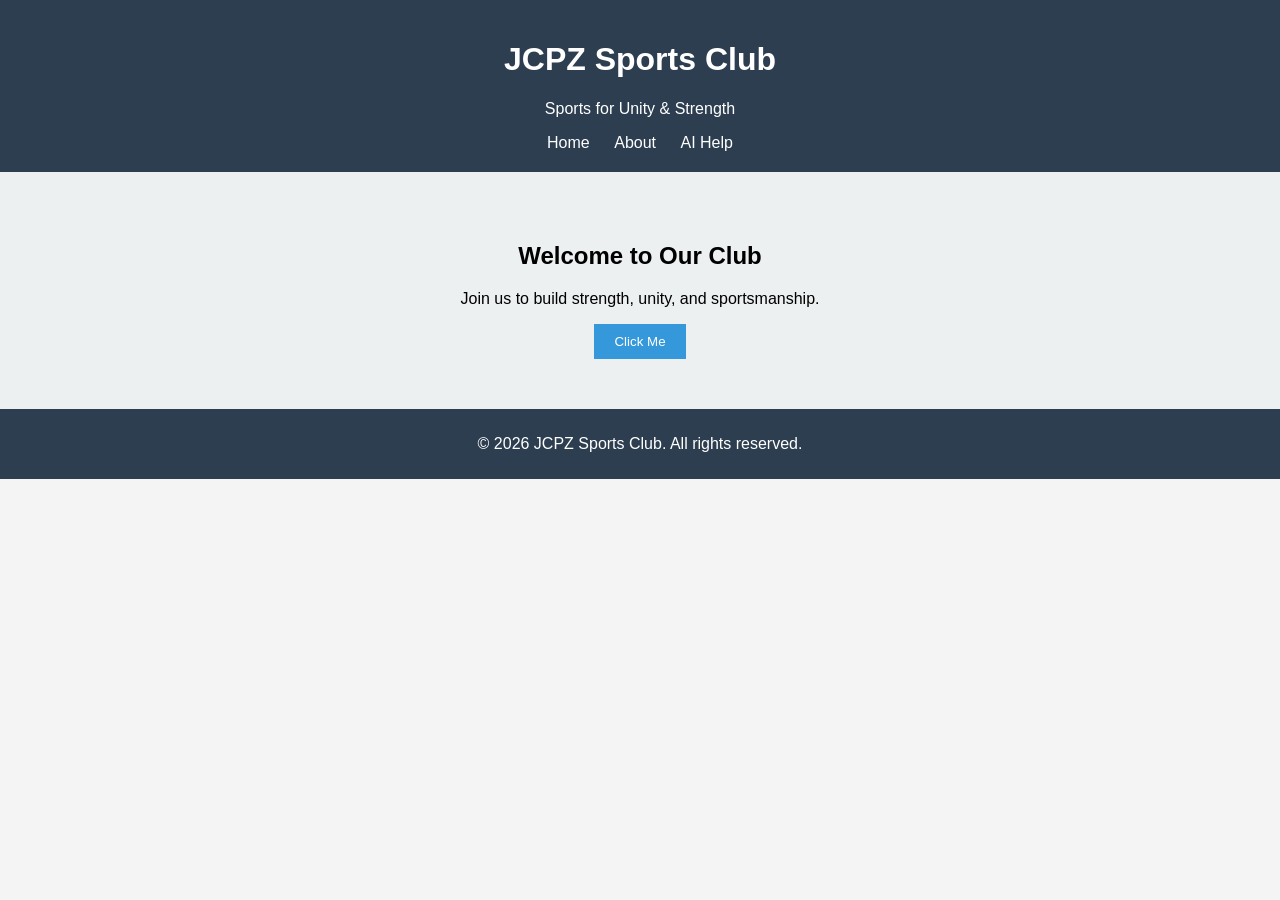
<file: index.html>
<!DOCTYPE html>
<html lang="en">
<head>
  <meta charset="UTF-8">
  <meta name="viewport" content="width=device-width, initial-scale=1.0">
  <title>JCPZ Sports Club - Official Site</title>
  <link rel="stylesheet" href="style.css">
</head>
<body>
  <header>
    <h1>JCPZ Sports Club</h1>
    <p>Sports for Unity & Strength</p>
    <nav>
      <a href="#">Home</a>
      <a href="#">About</a>
      <a href="#">AI Help</a>
    </nav>
  </header>

  <section class="hero">
    <h2>Welcome to Our Club</h2>
    <p>Join us to build strength, unity, and sportsmanship.</p>
    <button onclick="showMessage()">Click Me</button>
  </section>

  <footer>
    <p>&copy; 2026 JCPZ Sports Club. All rights reserved.</p>
  </footer>

  <script src="script.js"></script>
</body>
</html>
</file>
<file: style.css>
body {
  font-family: Arial, sans-serif;
  margin: 0;
  padding: 0;
  background: #f4f4f4;
}

header {
  background: #2c3e50;
  color: white;
  padding: 20px;
  text-align: center;
}

nav a {
  color: white;
  margin: 0 10px;
  text-decoration: none;
}

.hero {
  text-align: center;
  padding: 50px;
  background: #ecf0f1;
}

button {
  padding: 10px 20px;
  background: #3498db;
  color: white;
  border: none;
  cursor: pointer;
}

button:hover {
  background: #2980b9;
}

footer {
  background: #2c3e50;
  color: white;
  text-align: center;
  padding: 10px;
}
</file>
